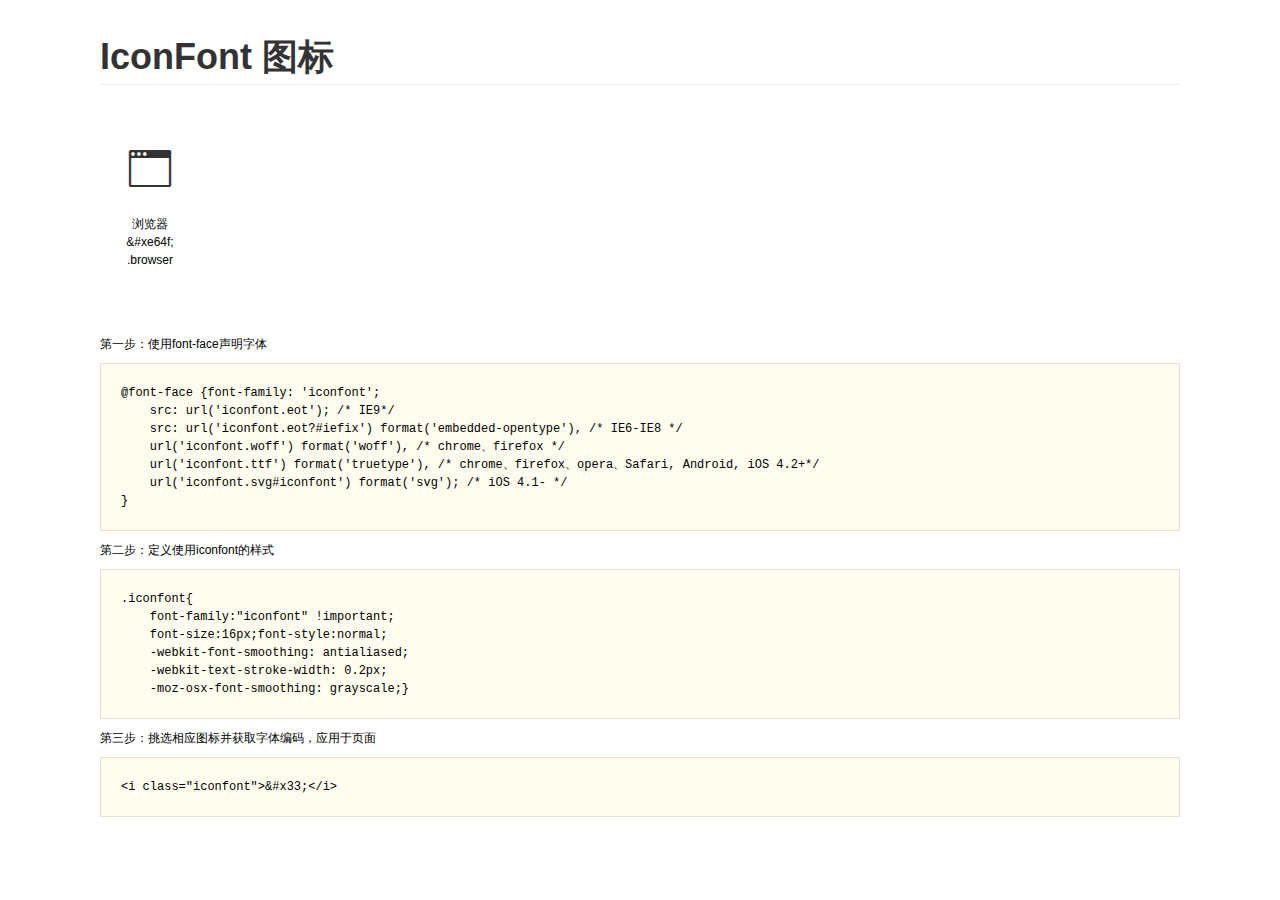
<file: font/ux_1472865998_3671489/demo.html>
<!DOCTYPE html>
<html>
<head>
    <meta charset="utf-8"/>
    <title>IconFont</title>
    <link rel="stylesheet" href="demo.css">
    <link rel="stylesheet" href="iconfont.css">
</head>
<body>
    <div class="main">
        <h1>IconFont 图标</h1>
        <ul class="icon_lists clear">
            
                <li>
                <i class="icon iconfont">&#xe64f;</i>
                    <div class="name">浏览器</div>
                    <div class="code">&amp;#xe64f;</div>
                    <div class="fontclass">.browser</div>
                </li>
            
        </ul>


        <div class="helps">
            第一步：使用font-face声明字体
            <pre>
@font-face {font-family: 'iconfont';
    src: url('iconfont.eot'); /* IE9*/
    src: url('iconfont.eot?#iefix') format('embedded-opentype'), /* IE6-IE8 */
    url('iconfont.woff') format('woff'), /* chrome、firefox */
    url('iconfont.ttf') format('truetype'), /* chrome、firefox、opera、Safari, Android, iOS 4.2+*/
    url('iconfont.svg#iconfont') format('svg'); /* iOS 4.1- */
}
</pre>
第二步：定义使用iconfont的样式
            <pre>
.iconfont{
    font-family:"iconfont" !important;
    font-size:16px;font-style:normal;
    -webkit-font-smoothing: antialiased;
    -webkit-text-stroke-width: 0.2px;
    -moz-osx-font-smoothing: grayscale;}
</pre>
第三步：挑选相应图标并获取字体编码，应用于页面
<pre>
&lt;i class="iconfont"&gt;&amp;#x33;&lt;/i&gt;
</pre>
        </div>

    </div>
</body>
</html>
</file>
<file: font/ux_1472865998_3671489/iconfont.css>
@font-face {font-family: "iconfont";
  src: url('iconfont.eot?t=1472865998'); /* IE9*/
  src: url('iconfont.eot?t=1472865998#iefix') format('embedded-opentype'), /* IE6-IE8 */
  url('iconfont.woff?t=1472865998') format('woff'), /* chrome, firefox */
  url('iconfont.ttf?t=1472865998') format('truetype'), /* chrome, firefox, opera, Safari, Android, iOS 4.2+*/
  url('iconfont.svg?t=1472865998#iconfont') format('svg'); /* iOS 4.1- */
}

.iconfont {
  font-family:"iconfont" !important;
  font-size:16px;
  font-style:normal;
  -webkit-font-smoothing: antialiased;
  -webkit-text-stroke-width: 0.2px;
  -moz-osx-font-smoothing: grayscale;
}
.icon-browser:before { content: "\e64f"; }
</file>
<file: font/ux_1472865998_3671489/demo.css>
*{margin: 0;padding: 0;list-style: none;}
/*
KISSY CSS Reset
理念：1. reset 的目的不是清除浏览器的默认样式，这仅是部分工作。清除和重置是紧密不可分的。
2. reset 的目的不是让默认样式在所有浏览器下一致，而是减少默认样式有可能带来的问题。
3. reset 期望提供一套普适通用的基础样式。但没有银弹，推荐根据具体需求，裁剪和修改后再使用。
特色：1. 适应中文；2. 基于最新主流浏览器。
维护：玉伯<lifesinger@gmail.com>, 正淳<ragecarrier@gmail.com>
 */

/** 清除内外边距 **/
body, h1, h2, h3, h4, h5, h6, hr, p, blockquote, /* structural elements 结构元素 */
dl, dt, dd, ul, ol, li, /* list elements 列表元素 */
pre, /* text formatting elements 文本格式元素 */
form, fieldset, legend, button, input, textarea, /* form elements 表单元素 */
th, td /* table elements 表格元素 */ {
  margin: 0;
  padding: 0;
}

/** 设置默认字体 **/
body,
button, input, select, textarea /* for ie */ {
  font: 12px/1.5 tahoma, arial, \5b8b\4f53, sans-serif;
}
h1, h2, h3, h4, h5, h6 { font-size: 100%; }
address, cite, dfn, em, var { font-style: normal; } /* 将斜体扶正 */
code, kbd, pre, samp { font-family: courier new, courier, monospace; } /* 统一等宽字体 */
small { font-size: 12px; } /* 小于 12px 的中文很难阅读，让 small 正常化 */

/** 重置列表元素 **/
ul, ol { list-style: none; }

/** 重置文本格式元素 **/
a { text-decoration: none; }
a:hover { text-decoration: underline; }


/** 重置表单元素 **/
legend { color: #000; } /* for ie6 */
fieldset, img { border: 0; } /* img 搭车：让链接里的 img 无边框 */
button, input, select, textarea { font-size: 100%; } /* 使得表单元素在 ie 下能继承字体大小 */
/* 注：optgroup 无法扶正 */

/** 重置表格元素 **/
table { border-collapse: collapse; border-spacing: 0; }

/* 清除浮动 */
.ks-clear:after, .clear:after {
  content: '\20';
  display: block;
  height: 0;
  clear: both;
}
.ks-clear, .clear {
  *zoom: 1;
}

.main {padding: 30px 100px;}
.main h1{font-size:36px; color:#333; text-align:left;margin-bottom:30px; border-bottom: 1px solid #eee;}

.helps{margin-top:40px;}
.helps pre{
  padding:20px;
  margin:10px 0;
  border:solid 1px #e7e1cd;
  background-color: #fffdef;
  overflow: auto;
}

.icon_lists li{
  float:left;
  width: 100px;
  height:180px;
  text-align: center;
}
.icon_lists .icon{
  font-size: 42px;
  line-height: 100px;
  margin: 10px 0;
  color:#333;
  -webkit-transition: font-size 0.25s ease-out 0s;
  -moz-transition: font-size 0.25s ease-out 0s;
  transition: font-size 0.25s ease-out 0s;

}
.icon_lists .icon:hover{
  font-size: 100px;
}
</file>
